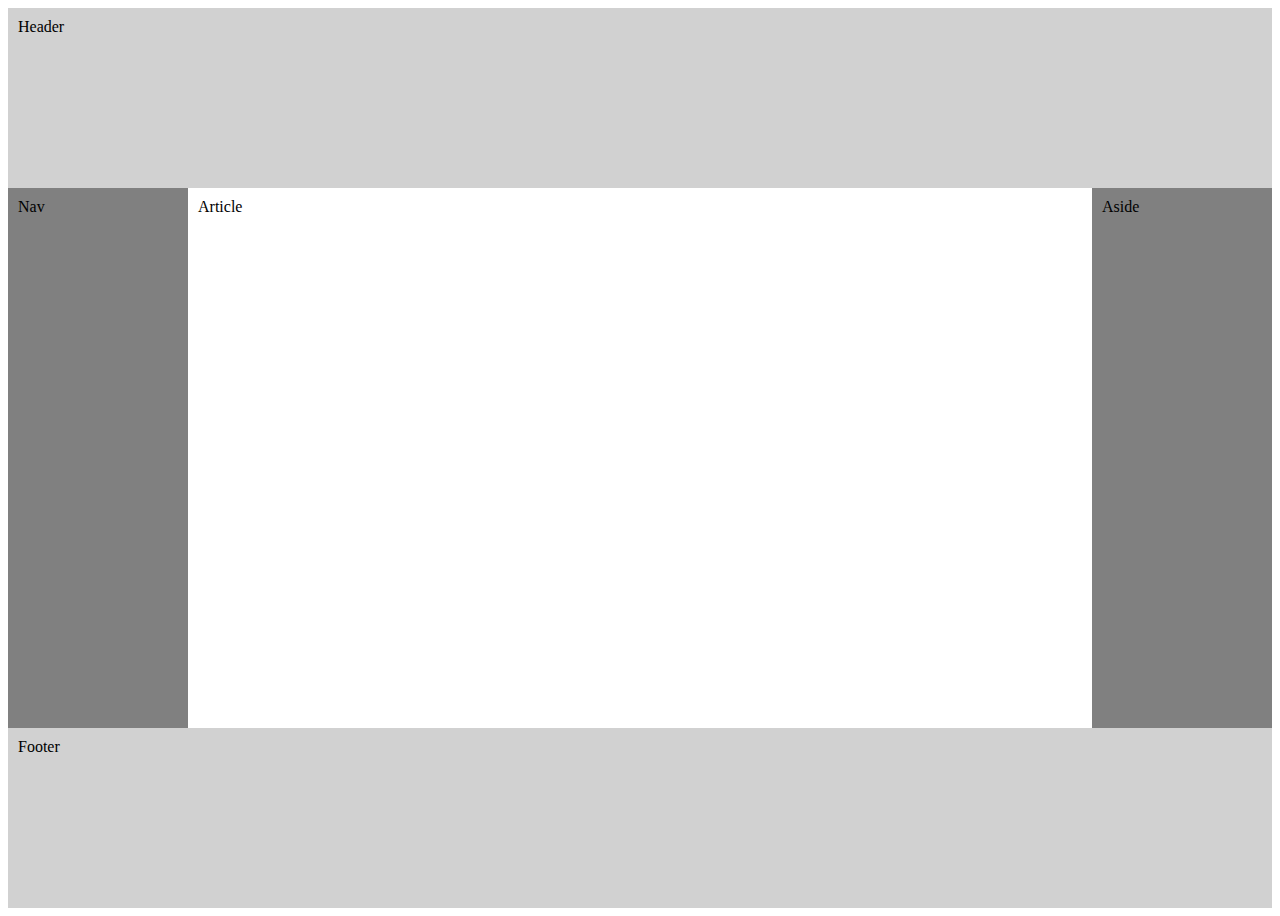
<file: FlexBoxPractice4/index.html>
﻿<!DOCTYPE html>
<html>
<head>
    <meta charset="utf-8" />
    <title></title>
    <link href="StyleSheet.css" rel="stylesheet" />
</head>
<body>
    <div class="container">
            <header>Header</header>
            <main>
                <article>Article</article>
                <nav>Nav</nav>
                <aside>Aside</aside>
            </main>
            <footer>Footer</footer>

    </div>

</body>
</html>
</file>
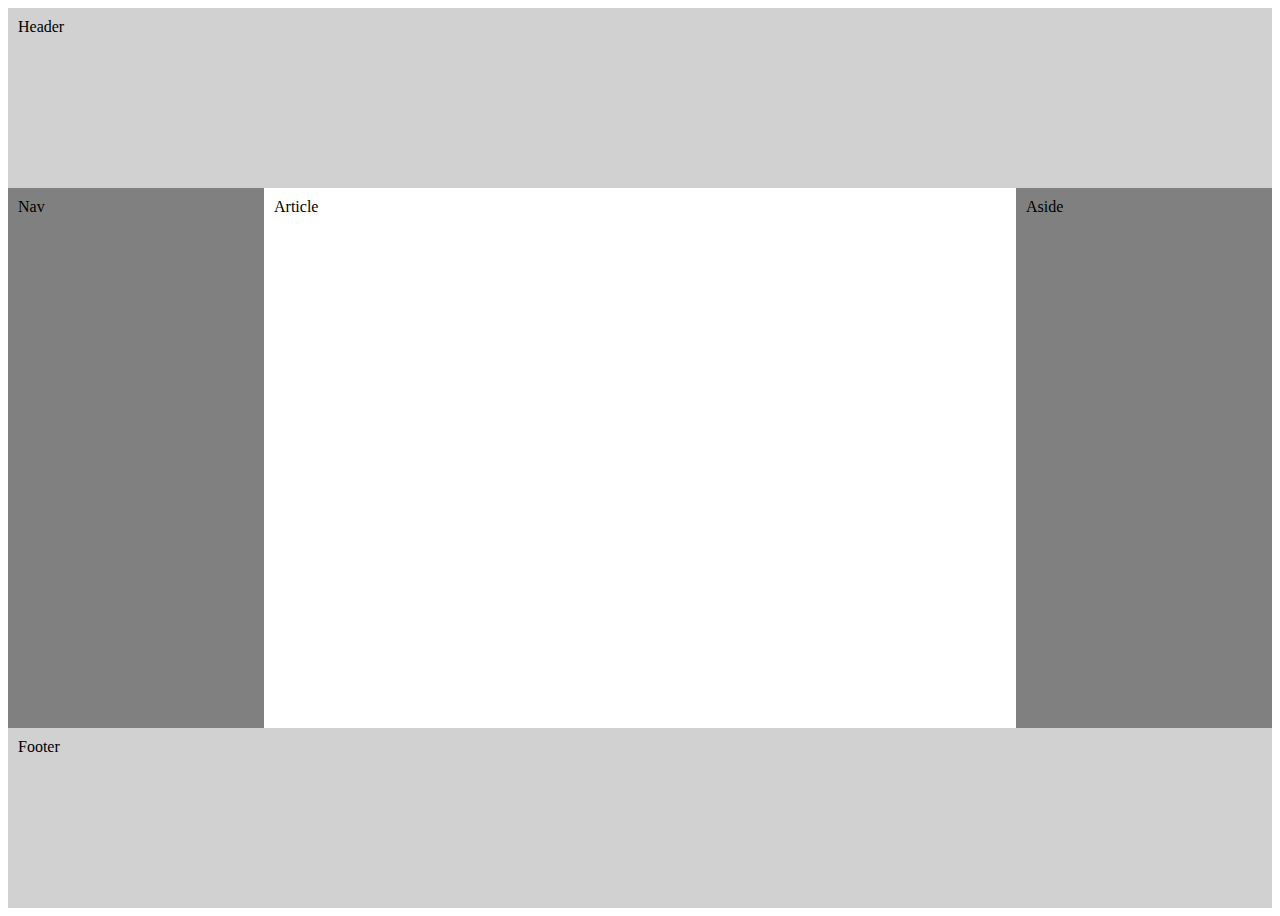
<file: FlexBoxPractice4/solution2.html>
﻿<!DOCTYPE html>
<html>
<head>
    <meta charset="utf-8" />
    <title></title>
    <link href="StyleSheet2.css" rel="stylesheet" />
</head>
<body>
    <header>Header</header>
    <main>
        <article>Article</article>
        <nav>Nav</nav>
        <aside>Aside</aside>
    </main>
    <footer>Footer</footer>
</body>
</html>
</file>
<file: FlexBoxPractice4/StyleSheet.css>
﻿.container {
    display: flex;
    flex-direction: column;
    min-height: 100vh;
}
main{
    display: flex;
    flex: 1;
   
}
header {
    height: 20vh;
}
footer{
    height: 20vh;
}
nav{
    width: 20vw;
    order: -1;
}
aside{
    width: 20vw;
}
article{
    flex: 1;
}





* {
    box-sizing: border-box;
}

nav,
aside {
    background: #808080;
    padding: 10px;
    width: 20vh;
}

header,
footer {
    background: rgba(0,0,0,0.18);
    height: 20vh;
    padding: 10px;
}

article {
    padding: 10px;
}
</file>
<file: FlexBoxPractice4/StyleSheet2.css>
﻿main {
    display: flex;
    height: calc(100vh - 40vh);
    flex: 1;
}
header{
    height: 20vh;
}
footer{
    height: 20vh;
}
nav{
    order: -1;
}
article{
    flex: 1;
}

* {
    box-sizing: border-box;
}

nav,
aside {
    background: #808080;
    padding: 10px;
    width: 20vw;
}

header,
footer {
    background: rgba(0,0,0,0.18);
    padding: 10px;
}

article {
    padding: 10px;
}
</file>
